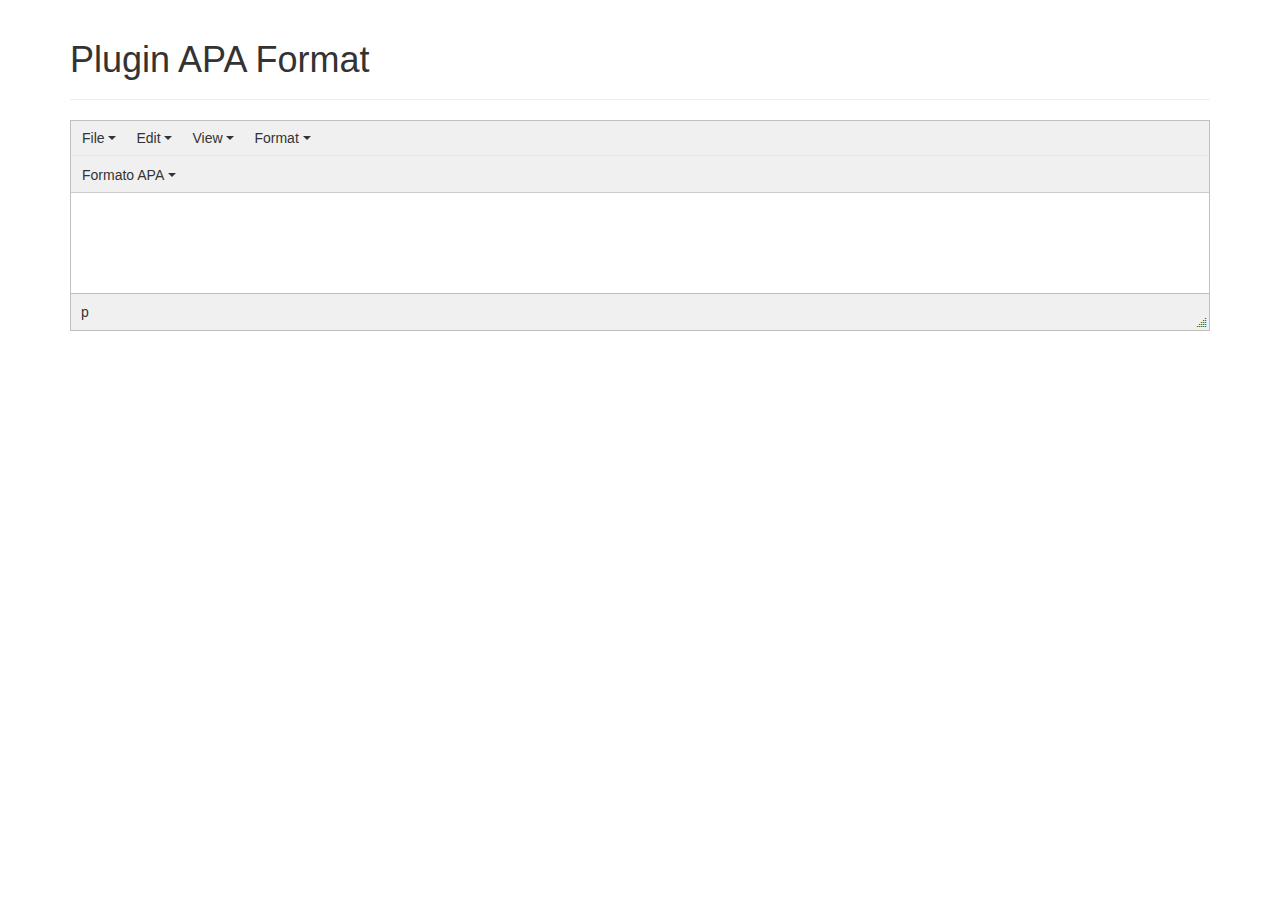
<file: index.html>
<!DOCTYPE html>
<html>

<head>
    <link href="css/bootstrap.min.css" rel="stylesheet">
    <link href="css/font-awesome.min.css" rel="stylesheet">
    <link href="css/custom.css" rel="stylesheet">
    <script src="js/jquery.min.js"></script>
    <script src="js/moment-with-locales.min.js"></script>
    <script src="js/Citation-0.1.js"></script>
    <script src="js/tinymce/tinymce.min.js"></script>
    <script>
         tinymce.init({ 
             selector:'#tinymce',
             plugins: 'APAFormat',
             toolbar: 'APAFormat'
        });
    </script>
</head>

<body>
    <div class="container">
        <div class="page-header">
             <h1>Plugin APA Format</h1>
        </div>
        <textarea id="tinymce"></textarea>
    </div>
</body>

</html>
</file>
<file: css/custom.css>
/*IMPORTANT*/
/*You must include this class in your file css to get the icons ready in the menu APAFormat*/

.fontAwesome{
    font-family: FontAwesome !important;
}
</file>
